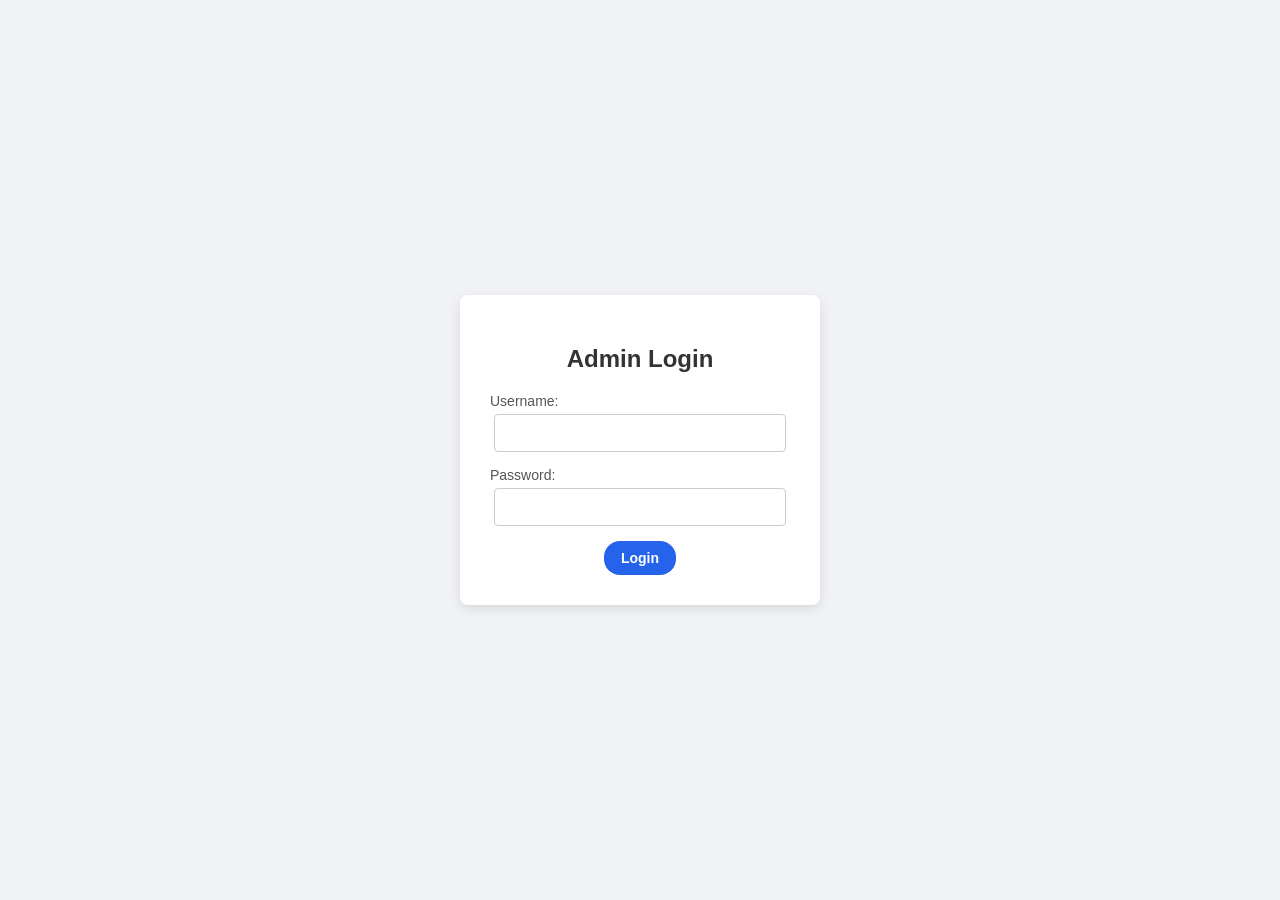
<file: index.html>
<!DOCTYPE html>
<html lang="en">
<head>
    <meta charset="UTF-8">
    <meta name="viewport" content="width=device-width, initial-scale=1.0">
    <title>WPR 281 Project</title>
    <link rel="stylesheet" href="styling.css">
    <script src="scripts.js" defer></script>
    <script src="login.js" defer></script>
</head>
<body>
    <div class="Header">
        <div class="HeaderTitle">
            <h1>ErrorLogix</h1>
        </div>
        <div class="headerButtons">
            <div>
                <button class="button" onclick="logout()">Log Out</button>
            </div>
            <div>
                <button class="button" onclick="window.location.href='NewTicket.html'">Create New Ticket</button>
            </div>
        </div>
    </div>

    <div>
        <div class="tab">
            <button class="tablinks" onclick="openTab(event, 'All')" id="defaultOpen">All</button>
            <button class="tablinks" onclick="openTab(event, 'High')">High Priority</button>
            <button class="tablinks" onclick="openTab(event, 'Medium')">Medium Priority</button>
            <button class="tablinks" onclick="openTab(event, 'Low')">Low Priority</button>
            <button class="tablinks" onclick="openTab(event, 'InProgress')">In Progress</button>
            <button class="tablinks" onclick="openTab(event, 'Resolved')" id="ResolvedTab">Resolved</button>
        </div>

        <!-- Tab content -->
        <div id="All" class="tabcontent">
            <div id="All"></div>
        </div>

        <div id="High" class="tabcontent">
            <div id="High"></div>
        </div>

        <div id="Medium" class="tabcontent">
            <div id="Medium"></div>
        </div>

        <div id="Low" class="tabcontent">
            <div id="Low"></div>
        </div> 

        <div id="InProgress" class="tabcontent">
            <div id="InProgress"></div>
        </div>  

        <div id="Resolved"  class="tabcontent">
            <div id="Resolved"></div>
        </div>  
    </div>

</body>
</html>
</file>
<file: styling.css>
/* Styling for the header group */

    .Header {
        display: flex;
        justify-content: space-between;
        align-items: center;
        padding: 20px;
        background-color: #f4f4f4;
        border-bottom: 2px solid #ccc;
    }


    .headerButtons {
        display: flex;
        gap: 12px;
    }

    .HeaderTitle h1 {
        margin: 0;
        font-size: 24px;
    }

    /* Reset some default styles */
    .loginBody {
        margin: 0;
        padding: 0;
        font-family: Arial, sans-serif;
        background: #f0f2f5;
        display: flex;
        justify-content: center;
        align-items: center;
        height: 100vh;
    }

    /* Login container */
    .login {
        background: #ffffff;
        padding: 30px;
        border-radius: 8px;
        box-shadow: 0 4px 12px rgba(0,0,0,0.1);
        width: 300px;
        text-align: center;
    }

    .loginHeader {
        margin-bottom: 20px;
        color: #333333;
    }

    .loginFields {
        display: flex;
        flex-direction: column;
        gap: 15px;
    }

    .loginFields label {
        display: block;
        text-align: left;
        margin-bottom: 5px;
        font-size: 14px;
        color: #555555;
    }

    .loginFields input {
        width: 90%;
        padding: 10px;
        border: 1px solid #cccccc;
        border-radius: 4px;
        font-size: 14px;
    }


/* Styling for the tab group */

    .tabgrid {
        display: grid;
        grid-template-columns: repeat(9, 1fr);
        grid-template-rows: repeat(1, 1fr);
        border-radius: 16px;
        /* gap: 8px; */
        background-color: #ffffff;
        border: 1px solid #e0e0e0;
        border-top: none;
        padding: 10px 12px;
        border: 4px solid #d7d9ee;
    }

    #All, #High, #Medium, #Low, #InProgress, #Resolved {
        display: grid;
        background-color: #d7d9ee;  
        border-radius: 0 0 12px 12px;
        border: 1px solid #e0e0e0;
        padding: 8px;
        margin: 0;
        gap: 6px;
    }

    #All .tabgrid, #High .tabgrid, #Medium .tabgrid, #Low .tabgrid, #InProgress .tabgrid, #Resolved .tabgrid {
        margin: 0;
    }

    .tabcontent {
        display: none;
        margin: 0;
        padding: 0;
        border-top: none;
        animation: fadeEffect 0.6s;
    }

    .tabcontent.active {
        display: block;
    }

    .hasBorder {
        border-right: 2px solid #cccccc;
        padding-left: 1vw;
    }

    .button {
        cursor: pointer;
        font-weight: 700;
        transition: all 0.2s;
        padding: 8px 16px;
        border-radius: 16px;
        background: #2563eb;
        color: white;
        border: 1px solid transparent;
        display: flex;
        align-items: center;
        font-size: 14px;
        align-self: flex-start;
        align-items: center;
    }

    .centered {
        margin: 0 auto;
        display: block;
    }

    .button:hover {
        background: #1d4ed8;
        transform: scale(1.02);
    }

    .tab {
        overflow: hidden;
        border-bottom: 2px solid #ccc;
        padding: 36px 0 0 0;
        display: flex;
    }

    .tab button {
        background-color: #ebebff;
        border-radius: 12px 12px 0 0;
        border: 1px solid #ccc;
        outline: none;
        cursor: pointer;
        padding: 12px 20px 12px 20px;
        transition: background-color 0.3s;
        font-size: 16px;
    }

    #ResolvedTab {
        margin-left: auto;  
    }

    .tab button:hover {
        background-color: #aaaaff;
    }

    .tab button.active {
        background-color: #1d4ed8;
        color: white;
        font-weight: bold;
    }

    /* Animations */
    @keyframes fadeEffect {
        from {opacity: 0;}
        to {opacity: 1;}
    }

    /* Dropdown styling */
    statusDiv {
        display: inline-block;
        align-items: center;
        padding: 6px 24px;
        margin: 0 auto;
    }

    select {
        padding: auto;
        border-radius: 12px;
        border: 1px solid #ccc;
        font-size: 14px;
        font-weight: 500;
        cursor: pointer;
        transition: all 0.2s ease;
        box-shadow: 0 2px 4px rgba(0,0,0,0.05);
    }

    select option {
        background-color: #fff;
        color: #333;
    }

    select:hover {
        border-color: #888;
        box-shadow: 0 2px 6px rgba(0,0,0,0.1);
    }
    .select:focus {
        outline: none;
        border-color: #2563eb;
        box-shadow: 0 0 0 2px rgba(37,99,235,0.3);
    }

    /* Priority colors */
    .priority-low {
        background-color: #d4edda;
        color: #155724;
    }
    .priority-medium {
        background-color: #fff3cd;
        color: #856404;
    }
    .priority-high {
        background-color: #f5c6cb;
        color: #721c24;
    }

    /* Status colors */
    .status-open {
        background-color: #cce5ff;
        color: #004085;
    }
    .status-inprogress {
        background-color: #e2e3e5;
        color: #383d41;
    }
    .status-resolved {
        background-color: #d4edda;
        color: #155724;
    }
    .status-overdue {
        background-color: #f5c6cb;
        color: #721c24;
    }
</file>
